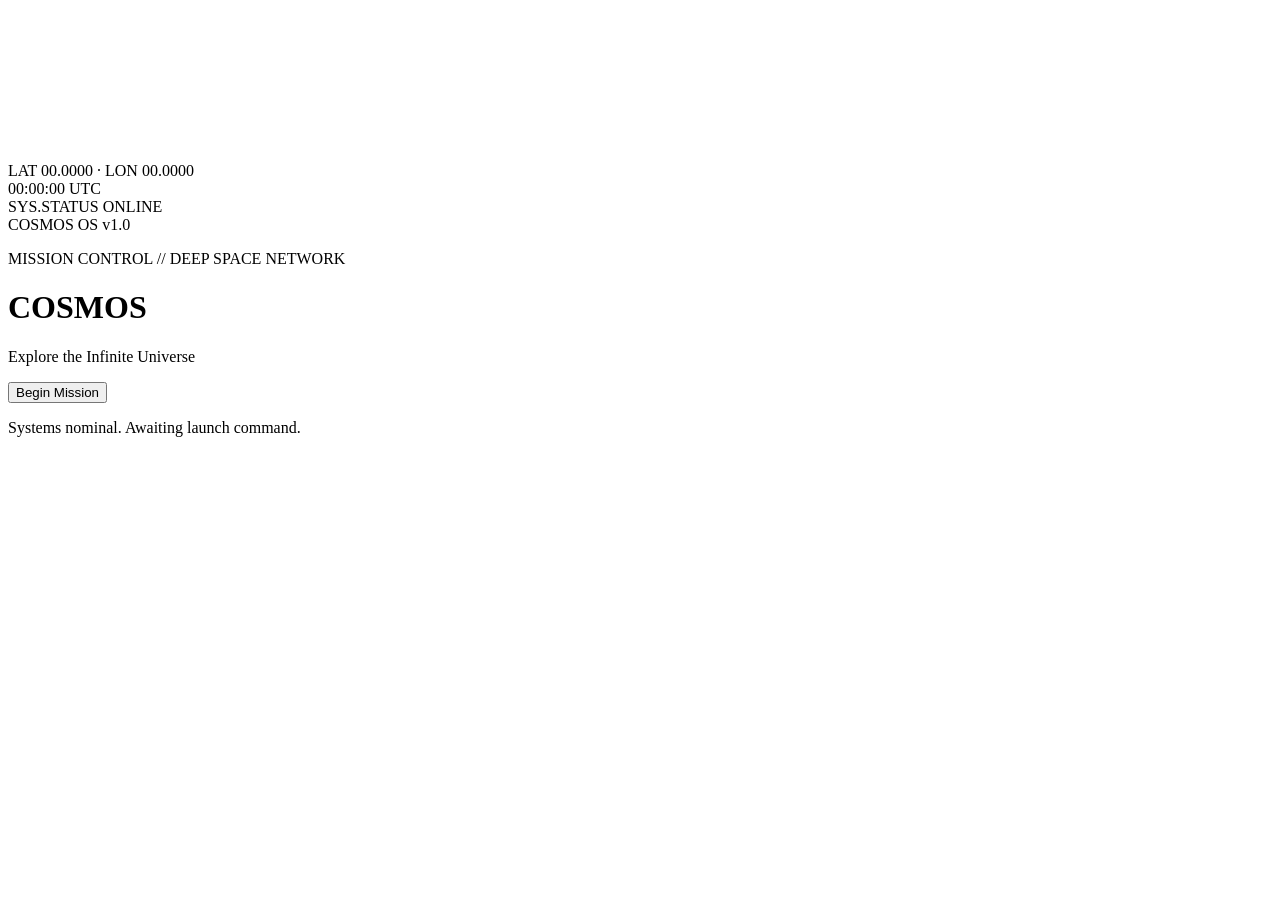
<file: src/main/resources/templates/index.html>
<!DOCTYPE html>
<html lang="en" xmlns:th="http://www.thymeleaf.org">
<head>
    <meta charset="UTF-8" />
    <meta name="viewport" content="width=device-width, initial-scale=1.0" />
    <title>Cosmos — Explore the Infinite Universe</title>

    <!-- Google Fonts: display, body, and mono (HUD) typefaces -->
    <link rel="preconnect" href="https://fonts.googleapis.com" />
    <link rel="preconnect" href="https://fonts.gstatic.com" crossorigin />
    <link href="https://fonts.googleapis.com/css2?family=Space+Grotesk:wght@400;500;700&family=Inter:wght@400;500&family=JetBrains+Mono:wght@400;500&display=swap" rel="stylesheet" />

    <!-- th:href lets Thymeleaf resolve the correct static path -->
    <link rel="stylesheet" th:href="@{/css/style.css}" />
    <link rel="stylesheet" th:href="@{/css/home.css}" />
</head>
<body>

    <!-- Canvas the starfield gets drawn onto -->
    <canvas id="starfield"></canvas>

    <!-- HUD corner brackets: pure decoration, but this is what sells "cockpit" -->
    <div class="hud-frame">
        <span class="hud-corner tl"></span>
        <span class="hud-corner tr"></span>
        <span class="hud-corner bl"></span>
        <span class="hud-corner br"></span>

        <div class="hud-readout top-left">
            <span id="hud-coords">LAT 00.0000 · LON 00.0000</span>
        </div>
        <div class="hud-readout top-right">
            <span id="hud-clock">00:00:00 UTC</span>
        </div>
        <div class="hud-readout bottom-left">
            SYS.STATUS <span class="hud-ok">ONLINE</span>
        </div>
        <div class="hud-readout bottom-right">
            COSMOS OS <span class="hud-version">v1.0</span>
        </div>
    </div>

    <main class="hero">
        <p class="eyebrow">MISSION CONTROL // DEEP SPACE NETWORK</p>
        <h1 class="hero-title">COSMOS</h1>
        <p class="hero-subtitle">Explore the Infinite Universe</p>

        <button id="begin-mission" class="cta-button">
            <span class="cta-label">Begin Mission</span>
            <span class="cta-glow"></span>
        </button>

        <p class="scroll-hint">Systems nominal. Awaiting launch command.</p>
    </main>

    <script th:src="@{/js/stars.js}"></script>
    <script th:src="@{/js/main.js}"></script>
</body>
</html>
</file>
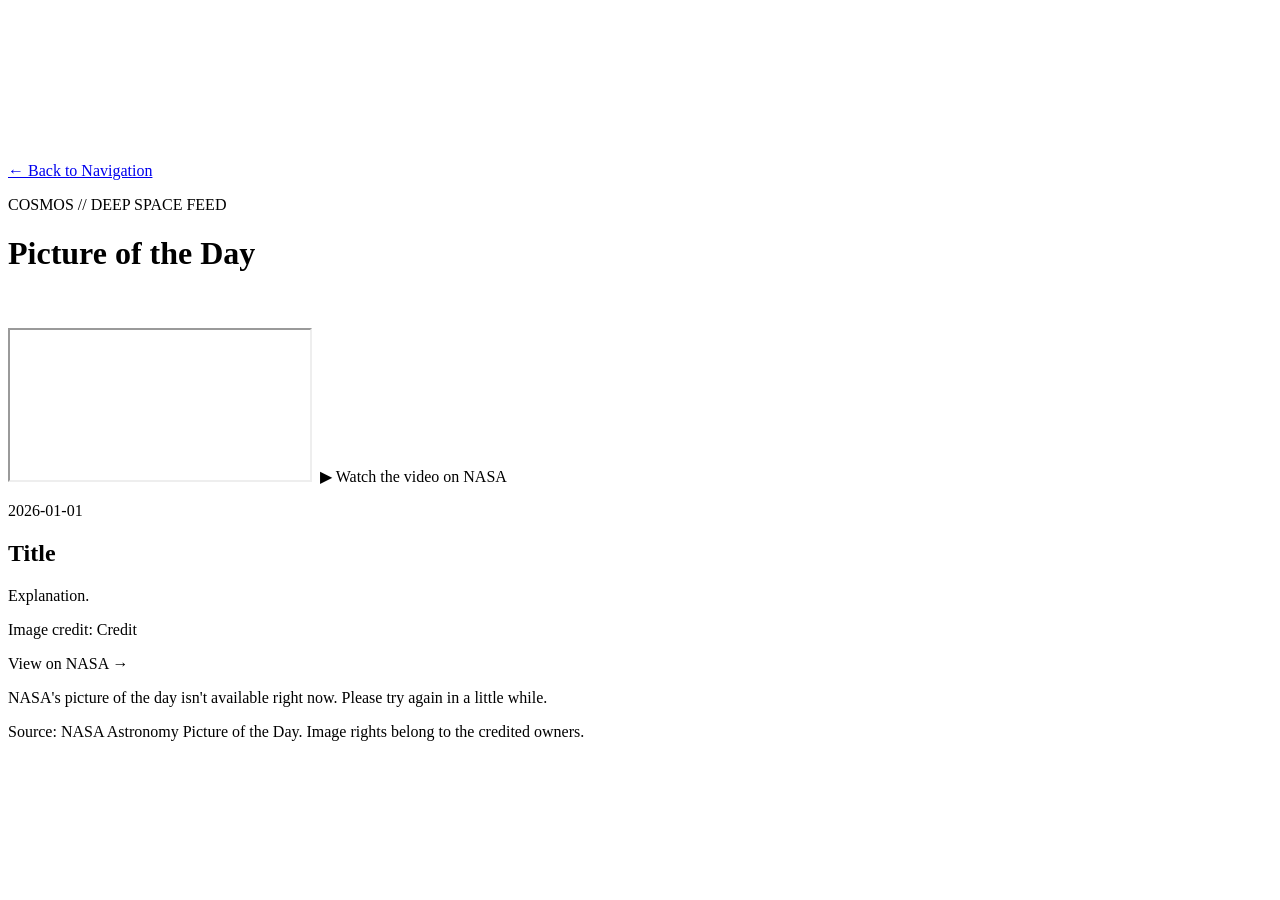
<file: src/main/resources/templates/apod.html>
<!DOCTYPE html>
<html lang="en" xmlns:th="http://www.thymeleaf.org">
<head>
    <meta charset="UTF-8" />
    <meta name="viewport" content="width=device-width, initial-scale=1.0" />
    <title>Cosmos — Picture of the Day</title>

    <link rel="preconnect" href="https://fonts.googleapis.com" />
    <link rel="preconnect" href="https://fonts.gstatic.com" crossorigin />
    <link href="https://fonts.googleapis.com/css2?family=Space+Grotesk:wght@400;500;700&family=Inter:wght@400;500&family=JetBrains+Mono:wght@400;500&display=swap" rel="stylesheet" />

    <link rel="stylesheet" th:href="@{/css/style.css}" />
    <link rel="stylesheet" th:href="@{/css/apod.css}" />
</head>
<body>
<canvas id="starfield"></canvas>
<div class="nebula nebula-1"></div>
<div class="nebula nebula-2"></div>

<a href="/planets" class="back-link">&larr; Back to Navigation</a>

<main class="apod-page">

    <header class="apod-header">
        <p class="eyebrow">COSMOS // DEEP SPACE FEED</p>
        <h1 class="apod-heading">Picture of the Day</h1>
    </header>

    <article class="apod-card" th:if="${apod != null}">

        <figure class="apod-media" th:if="${apod.showsImage()}">
            <img th:src="${apod.imageSource()}"
                 th:alt="${apod.alt() != null ? apod.alt() : apod.title()}" />
        </figure>

        <div class="apod-media" th:if="${apod.showsVideo()}">
            <iframe th:if="${apod.canEmbedVideo()}" th:src="${apod.url()}"
                    th:title="${apod.title()}" allowfullscreen></iframe>

            <a th:unless="${apod.canEmbedVideo()}" th:href="${apod.permalink()}"
               target="_blank" rel="noopener noreferrer" class="apod-poster">
                <img th:if="${apod.hdurl() != null}" th:src="${apod.hdurl()}"
                     th:alt="${apod.title()}" />
                <span class="apod-play">&#9654; Watch the video on NASA</span>
            </a>
        </div>

        <div class="apod-body">
            <p class="apod-date" th:text="${apod.date()}">2026-01-01</p>
            <h2 class="apod-title" th:text="${apod.title()}">Title</h2>
            <div class="apod-explanation" th:utext="${apod.explanation()}">Explanation.</div>

            <p class="apod-credit" th:if="${apod.credit() != null}">
                <span class="apod-credit-label">Image credit:</span>
                <span th:utext="${apod.credit()}">Credit</span>
            </p>

            <a th:if="${apod.permalink() != null}" th:href="${apod.permalink()}"
               target="_blank" rel="noopener noreferrer" class="apod-source">View on NASA &rarr;</a>
        </div>
    </article>

    <p class="apod-error" th:unless="${apod != null}">
        NASA's picture of the day isn't available right now. Please try again in a little while.
    </p>

    <p class="apod-footer">Source: NASA Astronomy Picture of the Day. Image rights belong to the credited owners.</p>

</main>
<script th:src="@{/js/stars.js}"></script>
</body>
</html>
</file>
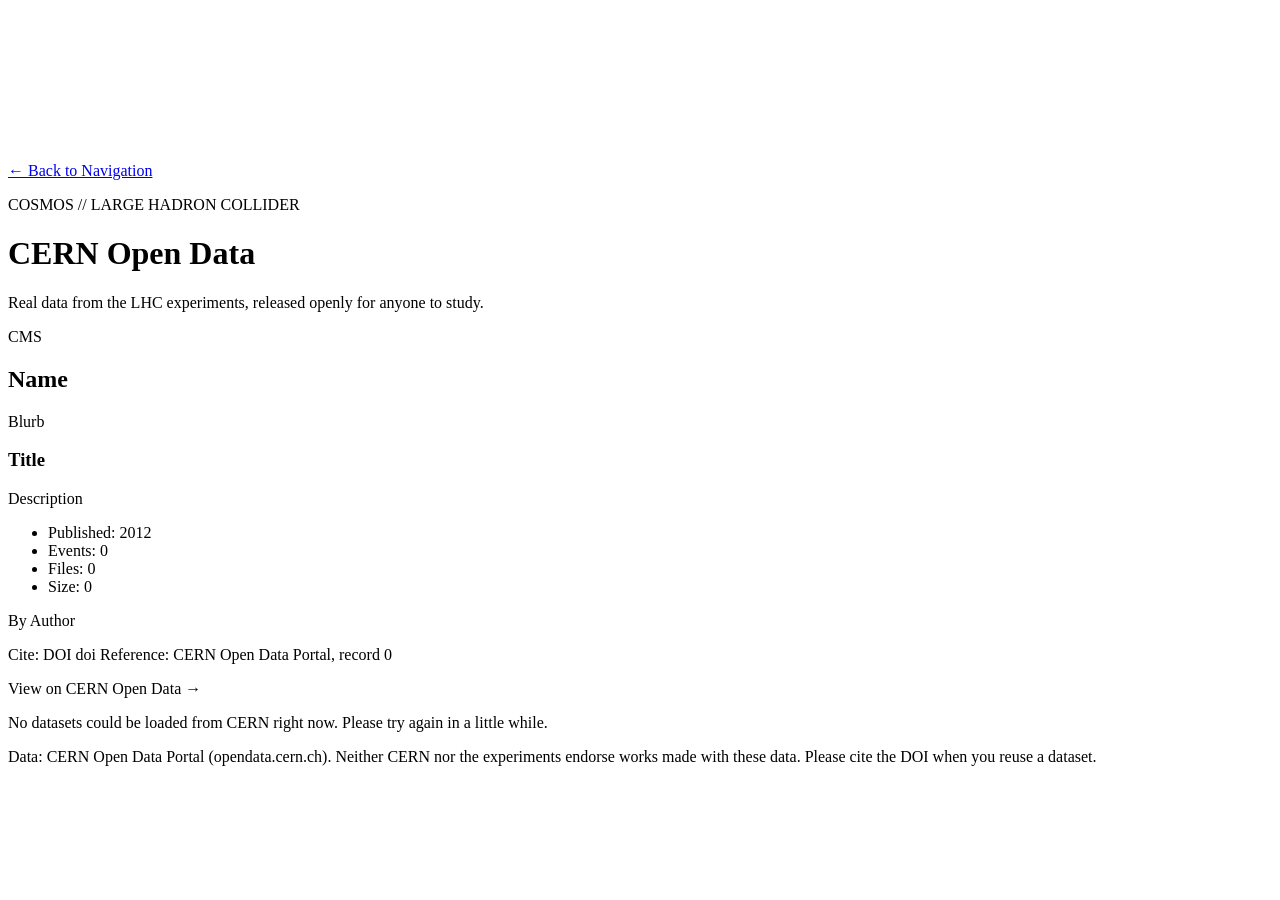
<file: src/main/resources/templates/cern.html>
<!DOCTYPE html>
<html lang="en" xmlns:th="http://www.thymeleaf.org">
<head>
  <meta charset="UTF-8" />
  <meta name="viewport" content="width=device-width, initial-scale=1.0" />
  <title>Cosmos — CERN Open Data</title>

  <link rel="preconnect" href="https://fonts.googleapis.com" />
  <link rel="preconnect" href="https://fonts.gstatic.com" crossorigin />
  <link href="https://fonts.googleapis.com/css2?family=Space+Grotesk:wght@400;500;700&family=Inter:wght@400;500&family=JetBrains+Mono:wght@400;500&display=swap" rel="stylesheet" />

  <link rel="stylesheet" th:href="@{/css/style.css}" />
  <link rel="stylesheet" th:href="@{/css/cern.css}" />
</head>
<body>

<canvas id="starfield"></canvas>
<div class="nebula nebula-1"></div>
<div class="nebula nebula-2"></div>

<a href="/planets" class="back-link">&larr; Back to Navigation</a>

<main class="cern-page">

  <header class="cern-header">
    <p class="eyebrow">COSMOS // LARGE HADRON COLLIDER</p>
    <h1 class="cern-heading">CERN Open Data</h1>
    <p class="cern-sub">Real data from the LHC experiments, released openly for anyone to study.</p>
  </header>

  <nav class="exp-tabs">
    <a class="exp-tab" th:each="e : ${experiments}"
       th:href="@{/cern(experiment=${e.code()})}"
       th:text="${e.code()}"
       th:classappend="${e.code() == selected.code()} ? 'active'">CMS</a>
  </nav>

  <section class="exp-intro">
    <h2 th:text="${selected.name()}">Name</h2>
    <p th:text="${selected.blurb()}">Blurb</p>
  </section>

  <section class="dataset-list" th:if="${!datasets.isEmpty()}">
    <article class="dataset-card" th:each="d : ${datasets}">
      <h3 class="dataset-title" th:text="${d.title()}">Title</h3>
      <p class="dataset-desc" th:text="${d.description()}">Description</p>

      <ul class="dataset-facts">
        <li th:if="${d.datePublished() != null}">Published: <span th:text="${d.datePublished()}">2012</span></li>
        <li th:if="${d.events() != null}">Events: <span th:text="${#numbers.formatInteger(d.events(), 1, 'COMMA')}">0</span></li>
        <li th:if="${d.files() != null}">Files: <span th:text="${d.files()}">0</span></li>
        <li th:if="${d.readableSize() != null}">Size: <span th:text="${d.readableSize()}">0</span></li>
      </ul>

      <p class="dataset-authors" th:if="${d.authorLine() != null}">
        By <span th:text="${d.authorLine()}">Author</span>
      </p>

      <p class="dataset-cite">
                <span th:if="${d.doi() != null}">
                    Cite: DOI
                    <a th:href="${d.doiUrl()}" target="_blank" rel="noopener noreferrer" th:text="${d.doi()}">doi</a>
                </span>
        <span th:unless="${d.doi() != null}">
                    Reference: CERN Open Data Portal, record
                    <a th:href="${d.portalUrl()}" target="_blank" rel="noopener noreferrer" th:text="${d.recid()}">0</a>
                </span>
      </p>

      <a class="dataset-link" th:href="${d.portalUrl()}" target="_blank" rel="noopener noreferrer">
        View on CERN Open Data &rarr;
      </a>
    </article>
  </section>

  <p class="cern-empty" th:if="${datasets.isEmpty()}">
    No datasets could be loaded from CERN right now. Please try again in a little while.
  </p>

  <p class="cern-footer">
    Data: CERN Open Data Portal (opendata.cern.ch). Neither CERN nor the experiments endorse works made with
    these data. Please cite the DOI when you reuse a dataset.
  </p>

</main>
<script th:src="@{/js/stars.js}"></script>
</body>
</html>
</file>
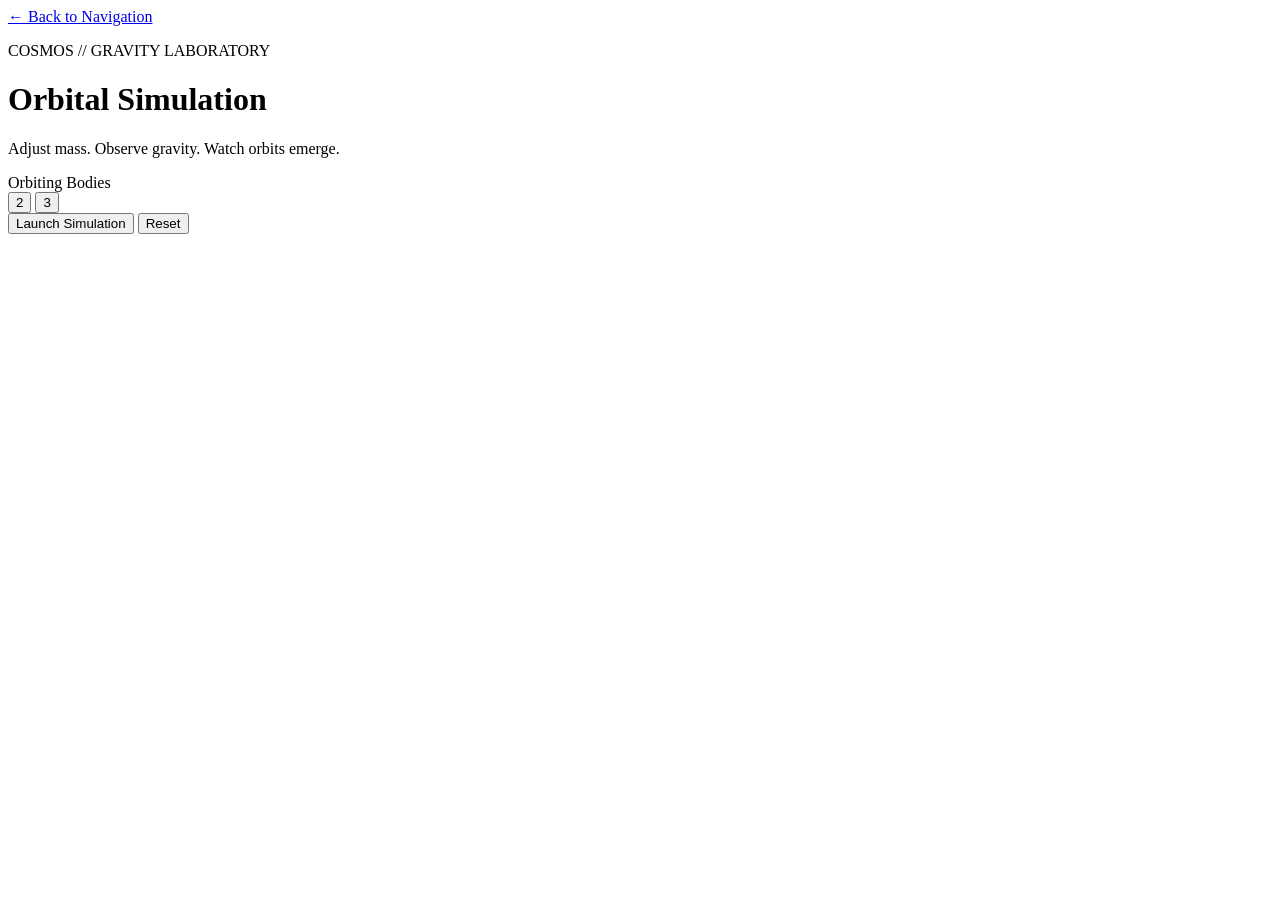
<file: src/main/resources/templates/gravity-lab.html>
<!DOCTYPE html>
<html lang="en" xmlns:th="http://www.thymeleaf.org">
<head>
    <meta charset="UTF-8" />
    <meta name="viewport" content="width=device-width, initial-scale=1.0" />
    <title>Cosmos — Gravity Lab</title>

    <link rel="preconnect" href="https://fonts.googleapis.com" />
    <link rel="preconnect" href="https://fonts.gstatic.com" crossorigin />
    <link href="https://fonts.googleapis.com/css2?family=Space+Grotesk:wght@400;500;700&family=Inter:wght@400;500&family=JetBrains+Mono:wght@400;500&display=swap" rel="stylesheet" />

    <link rel="stylesheet" th:href="@{/css/style.css}" />
    <link rel="stylesheet" th:href="@{/css/gravity-lab.css}" />
</head>
<body>

<a href="/planets" class="back-link">&larr; Back to Navigation</a>

<header class="lab-header">
    <p class="eyebrow">COSMOS // GRAVITY LABORATORY</p>
    <h1 class="lab-title">Orbital Simulation</h1>
    <p class="lab-subtitle">Adjust mass. Observe gravity. Watch orbits emerge.</p>
</header>

<div class="lab-layout">

    <!-- Controls panel: choose body count + mass, on the left -->
    <div class="lab-controls">

        <div class="control-group">
            <label class="control-label">Orbiting Bodies</label>
            <div class="body-count-buttons">
                <button class="count-btn active" data-count="2">2</button>
                <button class="count-btn" data-count="3">3</button>
            </div>
        </div>

        <!-- Mass sliders get generated here by JS, since the number
             of sliders depends on how many bodies are chosen above -->
        <div id="mass-sliders" class="mass-sliders"></div>

        <button id="launch-btn" class="launch-button">Launch Simulation</button>
        <button id="reset-btn" class="reset-button">Reset</button>

    </div>

    <!-- The simulation itself -->
    <div class="lab-canvas-wrap">
        <canvas id="gravity-canvas"></canvas>
    </div>

</div>

<script th:src="@{/js/gravity-lab.js}"></script>

</body>
</html>
</file>
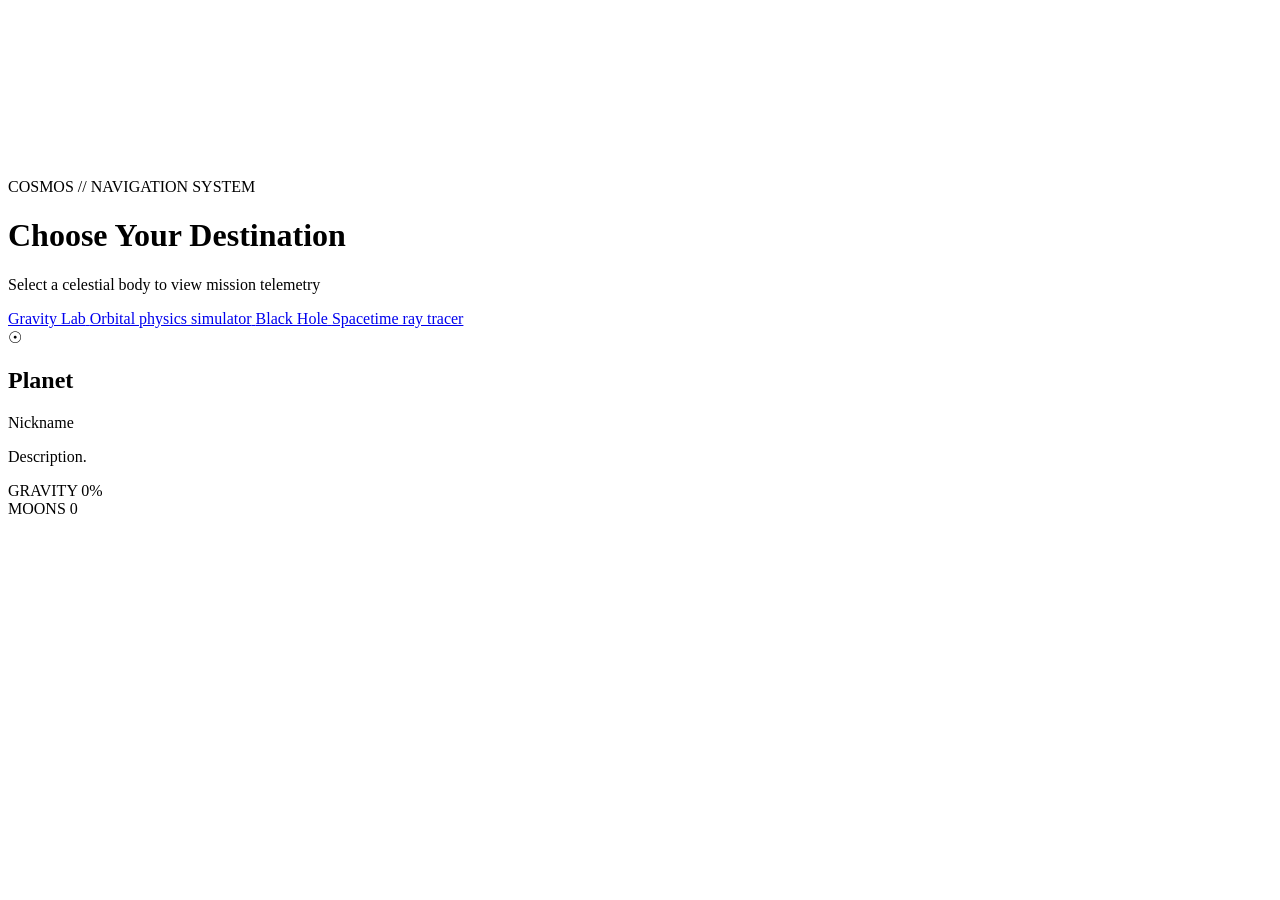
<file: src/main/resources/templates/planets.html>
<!DOCTYPE html>
<html lang="en" xmlns:th="http://www.thymeleaf.org">
<head>
    <meta charset="UTF-8" />
    <meta name="viewport" content="width=device-width, initial-scale=1.0" />
    <title>Cosmos — Navigation System</title>

    <link rel="preconnect" href="https://fonts.googleapis.com" />
    <link rel="preconnect" href="https://fonts.gstatic.com" crossorigin />
    <link href="https://fonts.googleapis.com/css2?family=Space+Grotesk:wght@400;500;700&family=Inter:wght@400;500&family=JetBrains+Mono:wght@400;500&display=swap" rel="stylesheet" />

    <link rel="stylesheet" th:href="@{/css/style.css}" />
    <link rel="stylesheet" th:href="@{/css/planets.css}" />
</head>
<body>

<!-- Same starfield as the landing page -->
<canvas id="starfield"></canvas>

<!-- Nebula glow blobs, purely decorative, sit behind everything -->
<div class="nebula nebula-1"></div>
<div class="nebula nebula-2"></div>

<header class="console-header">
    <p class="eyebrow">COSMOS // NAVIGATION SYSTEM</p>
    <h1 class="console-title">Choose Your Destination</h1>
    <p class="console-subtitle">Select a celestial body to view mission telemetry</p>

    <nav class="console-tools">
        <a href="/gravity-lab" class="tool-link tool-gravity">
            <span class="tool-name">Gravity Lab</span>
            <span class="tool-desc">Orbital physics simulator</span>
        </a>
        <a href="/black-hole" class="tool-link tool-blackhole">
            <span class="tool-name">Black Hole</span>
            <span class="tool-desc">Spacetime ray tracer</span>
        </a>
    </nav>
</header>

<main class="planet-console">

    <a class="planet-card" th:each="planet : ${planets}"
       th:href="@{'/planets/' + ${#strings.toLowerCase(planet.name)}}">

        <div class="planet-sphere" th:style="'--planet-color: ' + ${planet.themeColor} + '; --planet-color-2: ' + ${planet.themeColorSecondary}">
            <span class="planet-symbol" th:text="${planet.symbol}">☉</span>
        </div>

        <h2 class="planet-name" th:text="${planet.name}">Planet</h2>
        <p class="planet-nickname" th:text="${planet.nickname}">Nickname</p>

        <p class="planet-description" th:text="${planet.description}">
            Description.
        </p>

        <div class="planet-stats">
            <div class="stat">
                <span class="stat-label">GRAVITY</span>
                <span class="stat-value" th:text="${planet.gravityPercent} + '%'">0%</span>
            </div>
            <div class="stat">
                <span class="stat-label">MOONS</span>
                <span class="stat-value" th:text="${planet.moonCount}">0</span>
            </div>
        </div>
    </a>

</main>

<script th:src="@{/js/stars.js}"></script>


</body>
</html>
</file>
